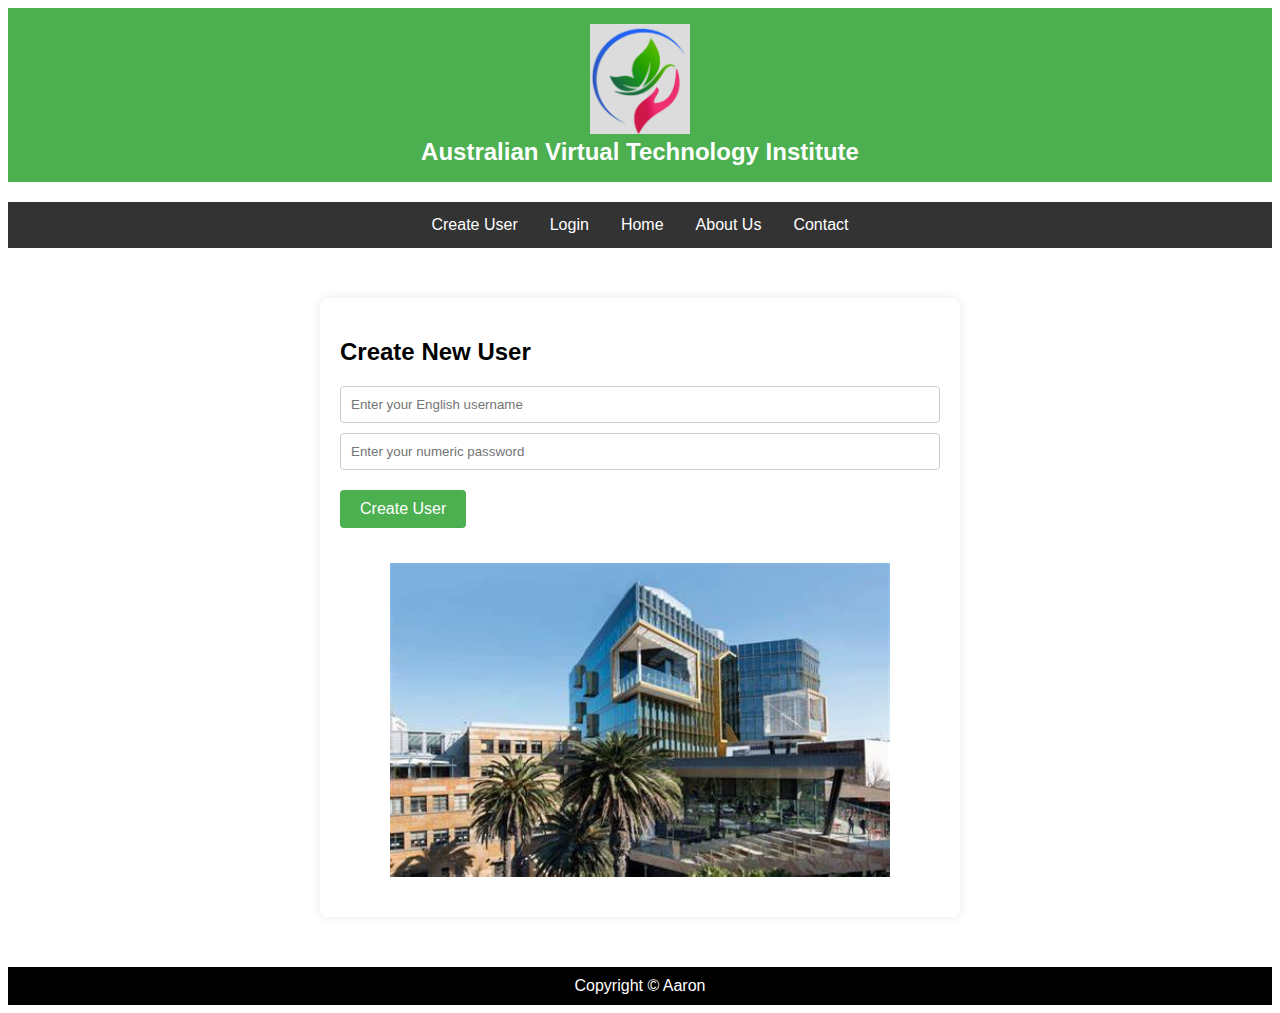
<file: index.html>
<!DOCTYPE html>  
<html lang="en">  
<head>  
<meta charset="UTF-8">  
<meta name="viewport" content="width=device-width, initial-scale=1.0">  
<title>About Us</title>  
<link rel="stylesheet" href="styles.css">  
</head>  
<body class="register-page">  
  
    <header class="site-header">
        <img src="1.png" alt="logo" class="logo">  
        <h1>Australian Virtual Technology Institute</h1>   
    </header> 
    <div class="topnav">  
        <a href="index.html">Create User</a>  
        <a href="login.html">Login</a> 
        <a href="home.html">Home</a>  
        <a href="About Us.html">About Us</a>
        <a href="Contact.html">Contact</a>  
      </div> 
      <div id="register" class="page">  
        <!-- Create User Page -->  
        <h2>Create New User</h2> 
        <form id="register-form">
        <div class="form-group"> <!-- Add a container to wrap the content --> 
        <input type="text" id="username" placeholder="Enter your English username">  
        <input type="password" id="password" placeholder="Enter your numeric password">  
        <button onclick="registerUser()">Create User</button> 
        <!-- Perhaps additional content or intervals may need to be added here -->   
        </div>  
        <img src="3.png" alt="描述性文本" width="500" height="300"> 
    </form>
        </div>
        <footer>  
            <div class="footer-content">  
                <p>Copyright &copy; Aaron</p> 
            </div>  
        </footer>   
    </div>

    <div id="login" class="page">  
        <!-- Login page -->  
        <div id="log">
        <h2>Login</h2>  
        <div class="page-content login-form">
            <input type="text" id="loginUsername" placeholder="Enter your English username">  
            <input type="password" id="loginPassword" placeholder="Enter your numeric password">  
            <button onclick="login()">Login</button> 
        </div>
        <img src="4.png" alt="描述性文本" width="500" height="300"> 
        </div>
        <footer>  
            <div class="footer-content">  
                <p>Copyright &copy; Aaron</p> 
            </div>  
        </footer>   
    </div>

<div id="Shop" class="page hidden">  
    <!-- Shopping page -->  
<div class="Shopping cart beautification">  
<!-- Hero banner image -->  
<div class="hero-banner">  
  <img src="5.png" alt="Shopping Page Hero Banner">  
</div>  

<h1 class="centered-heading">Shopping Cart</h1>  
<div class="container">    
<div class="product-list">    
    <!-- Example product, remove from price`$` -->   
    <div class="product" data-price="100">    
        <h2>ICT6030</h2>    
        <h3>Software Development</h3>  
        <p class="price">Price: $200<span></span></p>    
        <input class="quantity" type="number" value="0" min="0">    
        <button class="add">Add to Cart</button>  
        <button class="remove" product="0" style="display:none;">Delete</button> <!-- Initially hidden -->  
    </div>    
    <!-- Repeat the above div to add other products, just change the data price and text -->    
    <div class="product" data-price="200">    
        <h2>ICT6022</h2>    
        <h3>Network Management</h3>  
        <p class="price">Price: $300<span></span></p>    
        <input class="quantity" type="number" value="0" min="0">    
        <button class="add">Add to Cart</button>  
        <button class="remove" product="1" style="display:none;">Delete</button> <!-- Initially hidden -->  
    </div>     
    <div class="product" data-price="300">    
        <h2>ICT6045</h2>    
        <h3>Database Management</h3>  
        <p class="price">Price: $400<span></span></p>    
        <input class="quantity" type="number" value="0" min="0">    
        <button class="add">Add to Cart</button>  
        <button class="remove" product="2" style="display:none;">Delete</button> <!-- Initially hidden -->  
    </div>     
    <div class="product" data-price="400">    
        <h2>ICT6058</h2>    
        <h3>Network Security</h3>  
        <p class="price">Price: $500<span></span></p>   
        <input class="quantity" type="number" value="0" min="0">    
        <button class="add">Add to Cart</button>  
        <button class="remove" product="3" style="display:none;">Delete</button> <!-- Initially hidden -->  
    </div>    
    <!-- ... Other products ... -->    
    <div class="product" data-price="500">    
        <h2>ICT6072</h2>    
        <h3>Artificial Intelligence and Machine Learning</h3>  
        <p class="price">Price: $600<span></span></p>    
        <input class="quantity" type="number" value="0" min="0">    
        <button class="add">Add to Cart</button>  
        <button class="remove" product="4" style="display:none;">Delete</button> <!-- Initially hidden -->  
    </div>      
</div>    
</div>  
<div class="cart-summary">    
<h2>Shopping Cart Summary</h2>    
<div id="product-totals"></div>    
<p>The total price of the products in your cart is: $<span id="total-price">0</span></p>    
<button id="purchase-button" disabled>Checkout</button>    
<button id="clear-cart-button">Clear Cart</button>  
</div>
</div>
<script src="script.js"></script>  
<footer>  
    <div class="footer-content">  
        <p>Copyright &copy; Aaron</p> 
    </div>  
</footer>   
</body>  
</html>
</file>
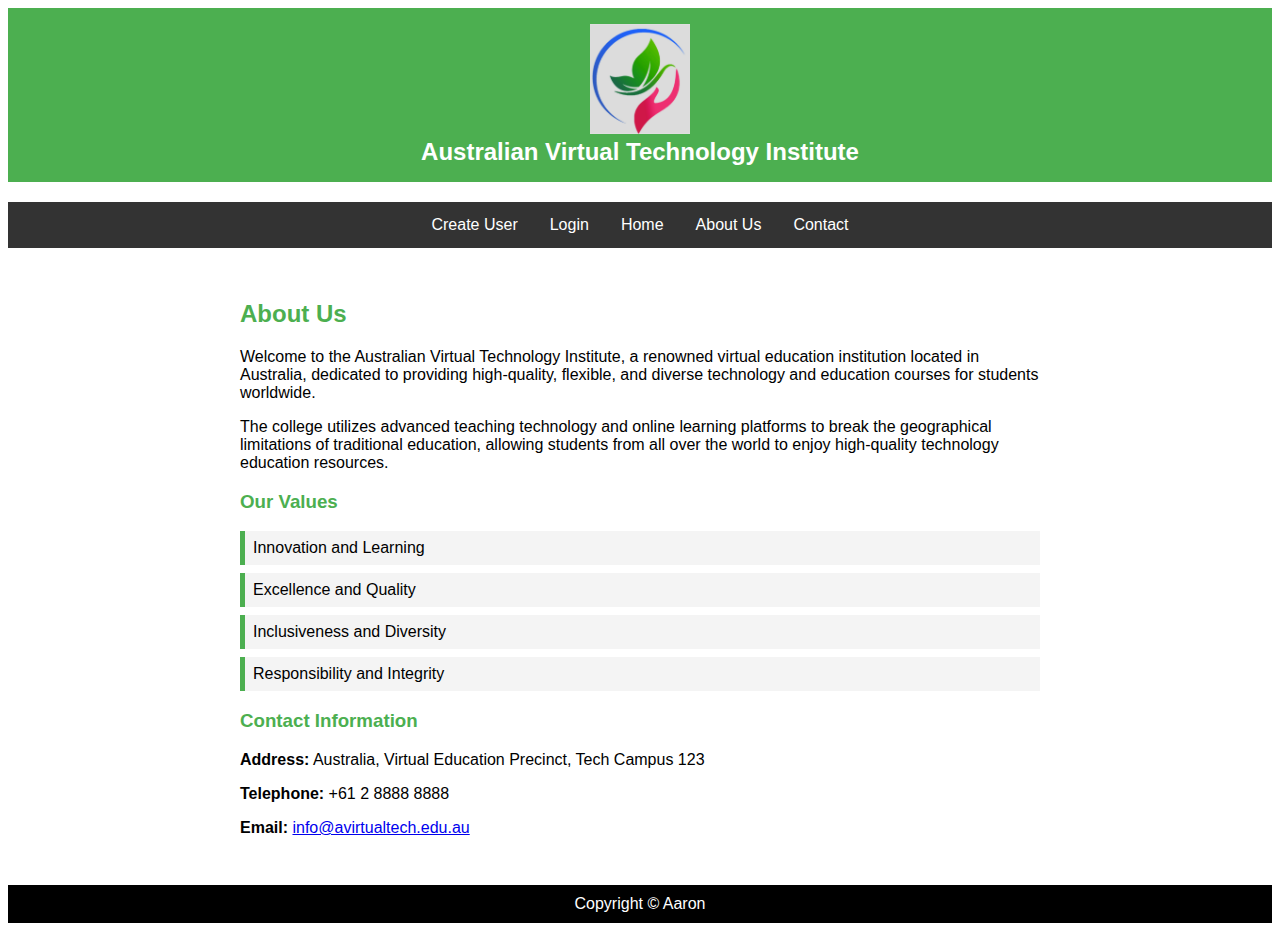
<file: About Us.html>
<!DOCTYPE html>  
<html lang="en">  
<head>  
<meta charset="UTF-8">  
<meta name="viewport" content="width=device-width, initial-scale=1.0">  
<title>About Us</title>  
<link rel="stylesheet" href="styles.css">  
</head>  
<body>  
  
    <header class="site-header">
        <img src="1.png" alt="logo" class="logo">  
        <h1>Australian Virtual Technology Institute</h1>   
    </header>    
    <div class="topnav">  
        <a href="index.html">Create User</a>  
        <a href="login.html">Login</a> 
        <a href="home.html">Home</a>  
        <a href="About Us.html">About Us</a>
        <a href="Contact.html">Contact</a>  
      </div> 
  
      <main class="site-main">
        <section class="site-about-section">
            <h2>About Us</h2>
            <p>Welcome to the Australian Virtual Technology Institute, a renowned virtual education institution located in Australia, dedicated to providing high-quality, flexible, and diverse technology and education courses for students worldwide.</p>
            <p>The college utilizes advanced teaching technology and online learning platforms to break the geographical limitations of traditional education, allowing students from all over the world to enjoy high-quality technology education resources.</p>
 
            <h3>Our Values</h3>
            <ul class="site-values-list">
                <li>Innovation and Learning</li>
                <li>Excellence and Quality</li>
                <li>Inclusiveness and Diversity</li>
                <li>Responsibility and Integrity</li>
            </ul>
 
            <h3>Contact Information</h3>
            <p><strong>Address:</strong> Australia, Virtual Education Precinct, Tech Campus 123</p>
            <p><strong>Telephone:</strong> +61 2 8888 8888</p>
            <p><strong>Email:</strong> <a href="mailto:info@avirtualtech.edu.au">info@avirtualtech.edu.au</a></p>
        </section>
    </main>
  
    <footer>  
        <div class="footer-content">  
            <p>Copyright &copy; Aaron</p>  
        </div>  
    </footer>   
</body>  
</html>
</file>
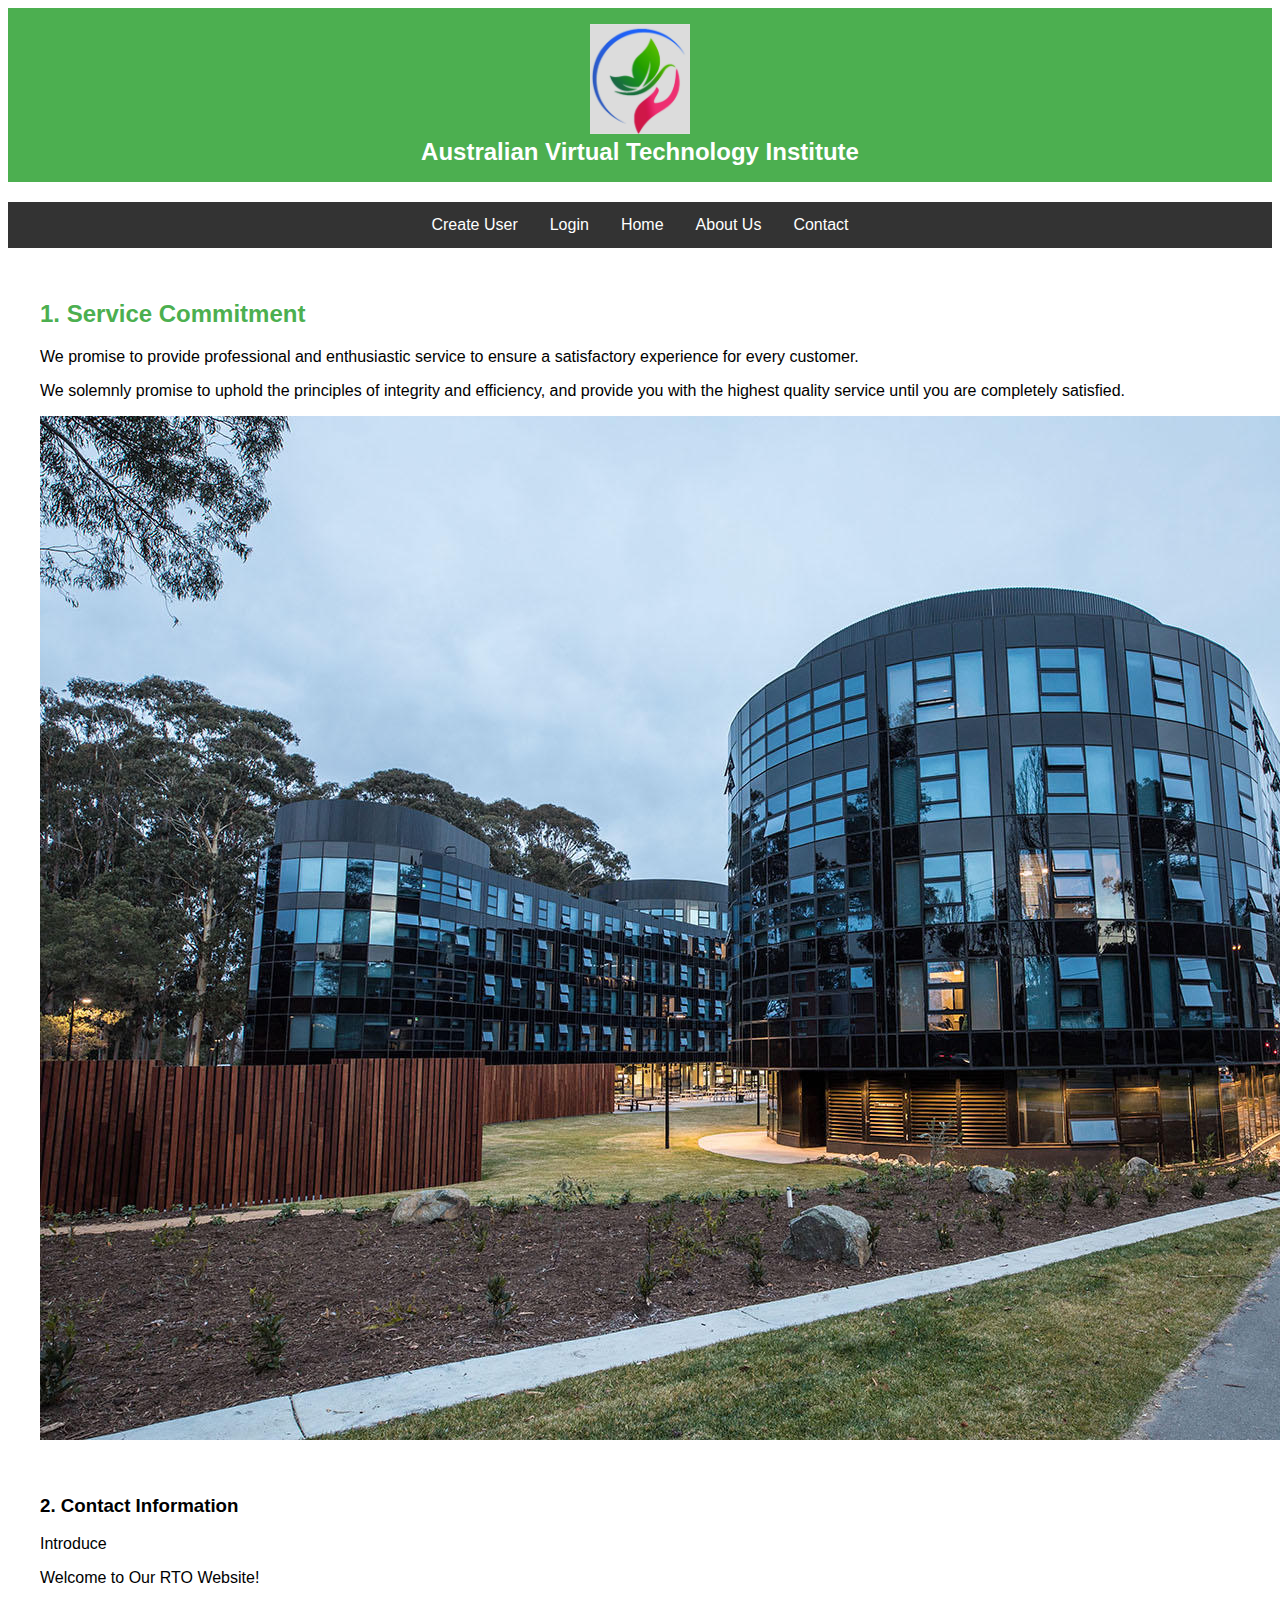
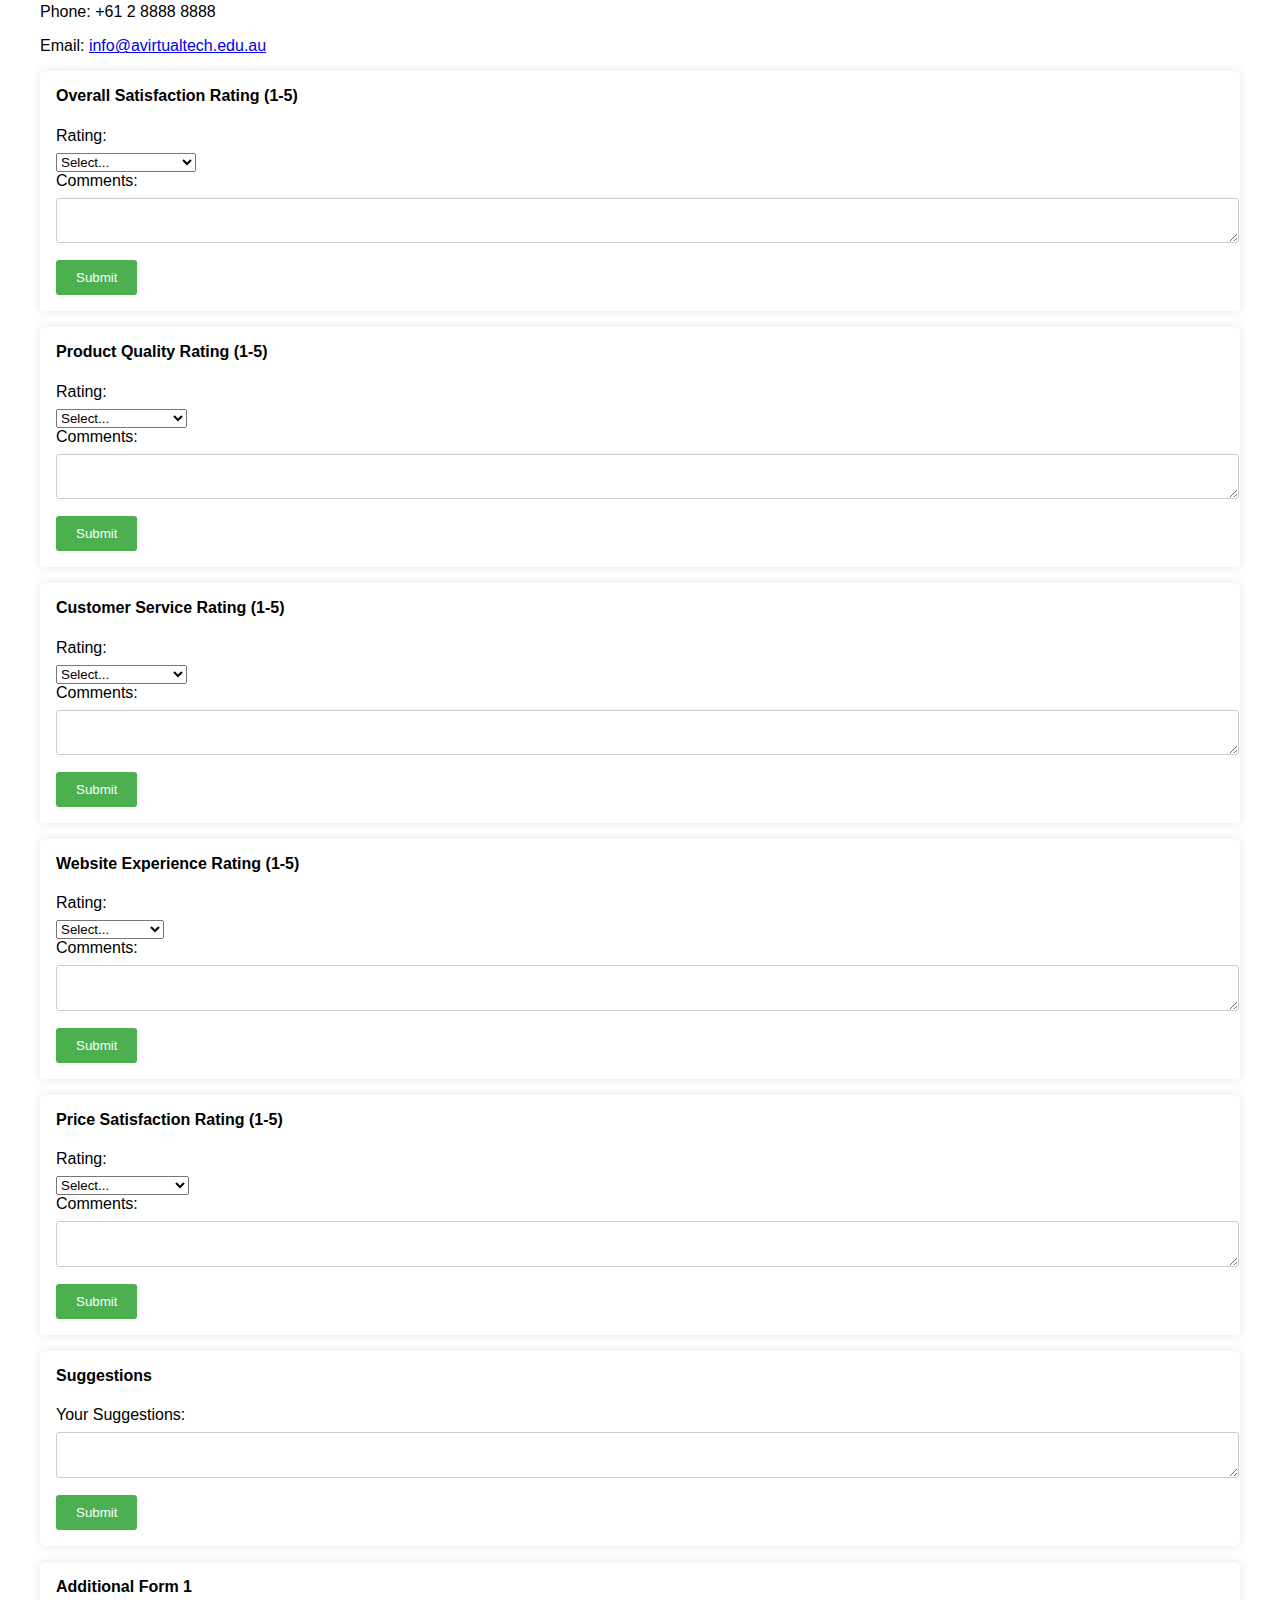
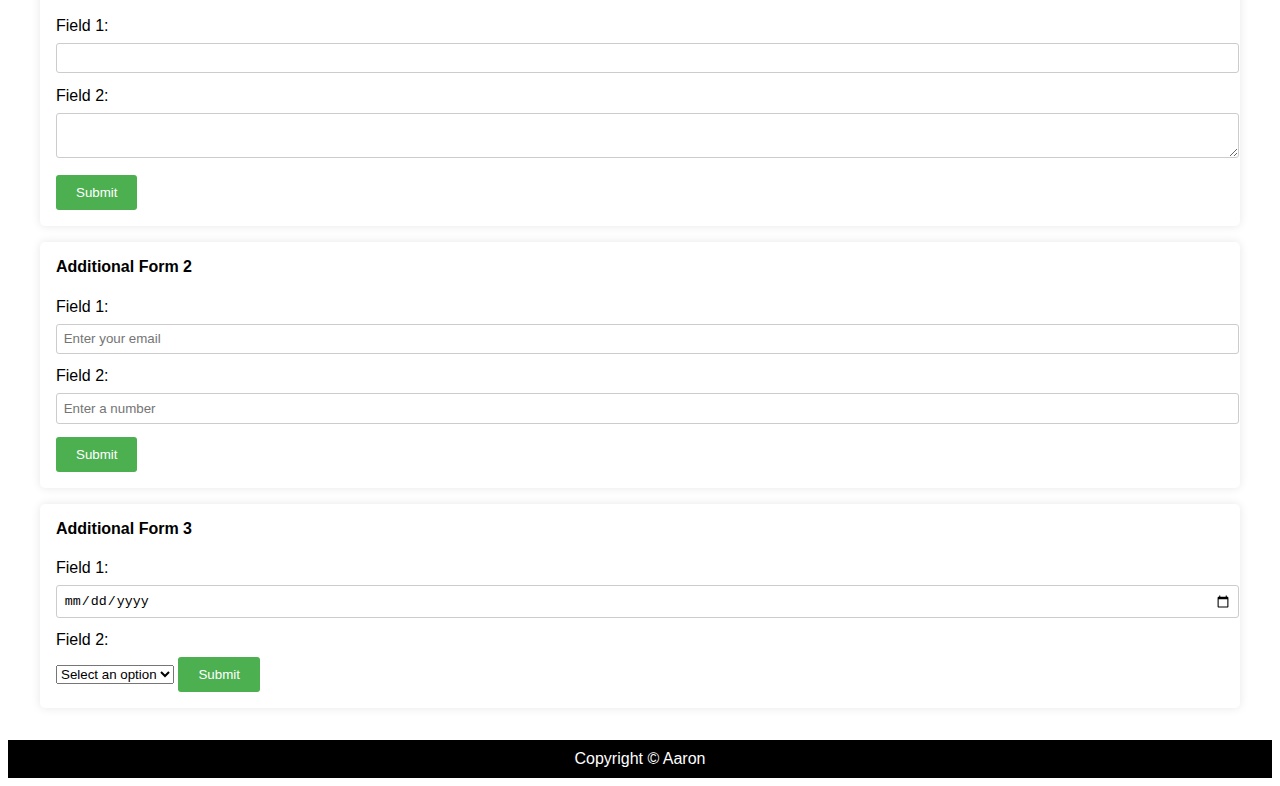
<file: Contact.html>
<!DOCTYPE html>  
<html lang="en">  
<head>  
<meta charset="UTF-8">  
<meta name="viewport" content="width=device-width, initial-scale=1.0">  
<title>About Us</title>  
<link rel="stylesheet" href="styles.css">  
</head>  
<body>  
  
  <header class="site-header">
    <img src="1.png" alt="logo" class="logo">  
    <h1>Australian Virtual Technology Institute</h1>   
</header> 
<div class="topnav">  
  <a href="index.html">Create User</a>  
  <a href="login.html">Login</a> 
  <a href="home.html">Home</a>  
  <a href="About Us.html">About Us</a>
  <a href="Contact.html">Contact</a>  
</div> 
<main class="site-main">
  <section class="site-contact-section">
      <div class="site-photo-with-description">
          <h2 class="site-support-flowchart-title">1. Service Commitment</h2>
          <p>We promise to provide professional and enthusiastic service to ensure a satisfactory experience for every customer.</p>
          <p>We solemnly promise to uphold the principles of integrity and efficiency, and provide you with the highest quality service until you are completely satisfied.</p>
          <img src="2.png" alt="Support Flowchart Image" class="service-flowchart-image">
      </div>
      <div class="site-contact-info">
          <h3>2. Contact Information</h3>
          <p>Introduce</p>
          <p>Welcome to Our RTO Website!</p>
          <p>Phone: <span>+61 2 8888 8888</span></p>
          <p>Email: <a href="mailto:info@avirtualtech.edu.au">info@avirtualtech.edu.au</a></p>

          <!-- Form Container -->
          <div class="site-forms-container">
            <!-- Example Form: Overall Satisfaction -->
            <form class="site-form" id="overallSatisfactionForm">
                <h4>Overall Satisfaction Rating (1-5)</h4>
                <label for="overallRating">Rating:</label>
                <select id="overallRating" name="overallRating" required>
                    <option value="">Select...</option>
                    <option value="1">1 - Very Dissatisfied</option>
                    <option value="2">2 - Dissatisfied</option>
                    <option value="3">3 - Neutral</option>
                    <option value="4">4 - Satisfied</option>
                    <option value="5">5 - Very Satisfied</option>
                </select>
                <label for="overallComments">Comments:</label>
                <textarea id="overallComments" name="overallComments"></textarea>
                <button type="submit">Submit</button>
            </form>
        
            <!-- Product Quality Form -->
            <form class="site-form" id="productQualityForm">
                <h4>Product Quality Rating (1-5)</h4>
                <label for="productQualityRating">Rating:</label>
                <select id="productQualityRating" name="productQualityRating" required>
                    <option value="">Select...</option>
                    <option value="1">1 - Poor</option>
                    <option value="2">2 - Below Average</option>
                    <option value="3">3 - Average</option>
                    <option value="4">4 - Good</option>
                    <option value="5">5 - Excellent</option>
                </select>
                <label for="productQualityComments">Comments:</label>
                <textarea id="productQualityComments" name="productQualityComments"></textarea>
                <button type="submit">Submit</button>
            </form>
        
            <!-- Customer Service Form -->
            <form class="site-form" id="customerServiceForm">
                <h4>Customer Service Rating (1-5)</h4>
                <label for="customerServiceRating">Rating:</label>
                <select id="customerServiceRating" name="customerServiceRating" required>
                    <option value="">Select...</option>
                    <option value="1">1 - Poor</option>
                    <option value="2">2 - Below Average</option>
                    <option value="3">3 - Average</option>
                    <option value="4">4 - Good</option>
                    <option value="5">5 - Excellent</option>
                </select>
                <label for="customerServiceComments">Comments:</label>
                <textarea id="customerServiceComments" name="customerServiceComments"></textarea>
                <button type="submit">Submit</button>
            </form>
        
            <!-- Website Experience Form -->
            <form class="site-form" id="websiteExperienceForm">
                <h4>Website Experience Rating (1-5)</h4>
                <label for="websiteExperienceRating">Rating:</label>
                <select id="websiteExperienceRating" name="websiteExperienceRating" required>
                    <option value="">Select...</option>
                    <option value="1">1 - Very Poor</option>
                    <option value="2">2 - Poor</option>
                    <option value="3">3 - Acceptable</option>
                    <option value="4">4 - Good</option>
                    <option value="5">5 - Excellent</option>
                </select>
                <label for="websiteExperienceComments">Comments:</label>
                <textarea id="websiteExperienceComments" name="websiteExperienceComments"></textarea>
                <button type="submit">Submit</button>
            </form>
        
            <!-- Price Satisfaction Form -->
            <form class="site-form" id="priceSatisfactionForm">
                <h4>Price Satisfaction Rating (1-5)</h4>
                <label for="priceSatisfactionRating">Rating:</label>
                <select id="priceSatisfactionRating" name="priceSatisfactionRating" required>
                    <option value="">Select...</option>
                    <option value="1">1 - Too High</option>
                    <option value="2">2 - Slightly High</option>
                    <option value="3">3 - Fair</option>
                    <option value="4">4 - Good Value</option>
                    <option value="5">5 - Excellent Value</option>
                </select>
                <label for="priceSatisfactionComments">Comments:</label>
                <textarea id="priceSatisfactionComments" name="priceSatisfactionComments"></textarea>
                <button type="submit">Submit</button>
            </form>
        
            <!-- Suggestion Form -->
            <form class="site-form" id="suggestionsForm">
                <h4>Suggestions</h4>
                <label for="suggestions">Your Suggestions:</label>
                <textarea id="suggestions" name="suggestions" required></textarea>
                <button type="submit">Submit</button>
            </form>
        
            <!-- Additional examples of generic forms added -->
            <form class="site-form" id="additionalForm1">
                <h4>Additional Form 1</h4>
                <label for="add1Field1">Field 1:</label>
                <input type="text" id="add1Field1" name="add1Field1" required>
                <label for="add1Field2">Field 2:</label>
                <textarea id="add1Field2" name="add1Field2"></textarea>
                <button type="submit">Submit</button>
            </form>
        
            <form class="site-form" id="additionalForm2">
                <h4>Additional Form 2</h4>
                <label for="add2Field1">Field 1:</label>
                <input type="email" id="add2Field1" name="add2Field1" required placeholder="Enter your email">
                <label for="add2Field2">Field 2:</label>
                <input type="number" id="add2Field2" name="add2Field2" required placeholder="Enter a number">
                <button type="submit">Submit</button>
            </form>
        
            <form class="site-form" id="additionalForm3">
                <h4>Additional Form 3</h4>
                <label for="add3Field1">Field 1:</label>
                <input type="date" id="add3Field1" name="add3Field1" required>
                <label for="add3Field2">Field 2:</label>
                <select id="add3Field2" name="add3Field2" required>
                    <option value="">Select an option</option>
                    <option value="option1">Option 1</option>
                    <option value="option2">Option 2</option>
                    <option value="option3">Option 3</option>
                </select>
                <button type="submit">Submit</button>
            </form>
        
            <!-- Submit success message (hidden) -->
            <div id="successMessage" class="site-success-message" style="display: none;">Submission successful!</div>
        </div>
  </section>
</main>
            <footer>  
              <div class="footer-content">  
                <p>Copyright &copy; Aaron</p>
              </div>  
          </footer>      
            </body>  
            </html>
</file>
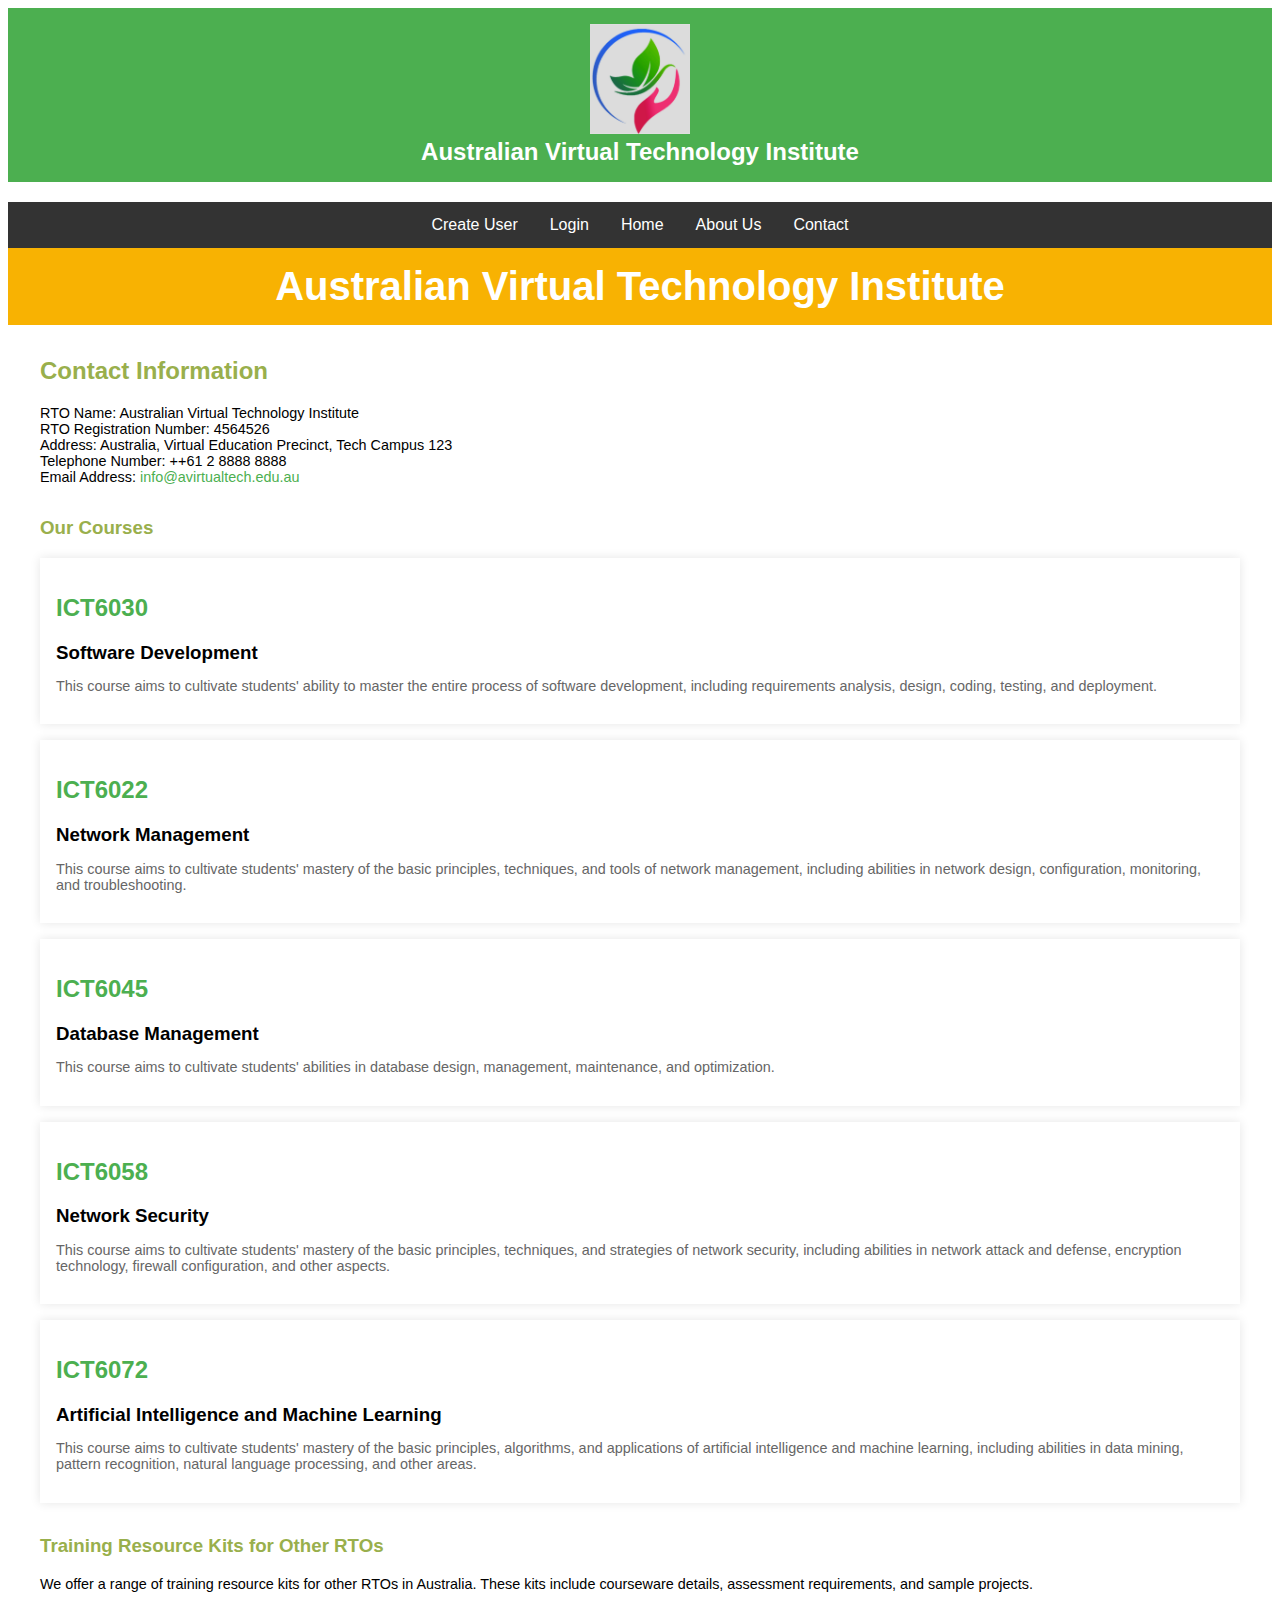
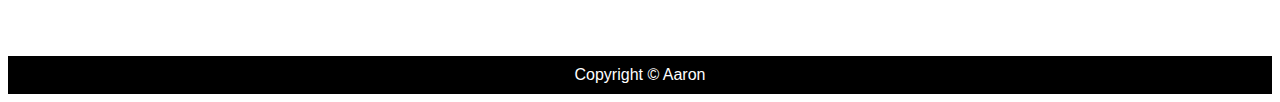
<file: home.html>
<!DOCTYPE html>  
<html lang="en">  
<head>  
<meta charset="UTF-8">  
<meta name="viewport" content="width=device-width, initial-scale=1.0">  
<title>About Us</title>  
<link rel="stylesheet" href="styles.css">  
</head>  
<body>  
  
    <header class="site-header">
        <img src="1.png" alt="logo" class="logo">  
        <h1>Australian Virtual Technology Institute</h1>   
    </header>  
    <div class="topnav">  
        <a href="index.html">Create User</a>  
        <a href="login.html">Login</a> 
        <a href="home.html">Home</a>  
        <a href="About Us.html">About Us</a>
        <a href="Contact.html">Contact</a>  
      </div> 

 
      <header class="home-header">
        <h1 class="home-title">Australian Virtual Technology Institute</h1>
    </header>
    <main class="home-main">
        <section class="home-contact-info">
            <h2 class="home-subtitle">Contact Information</h2>
            <p class="home-info">
                RTO Name: Australian Virtual Technology Institute<br>
                RTO Registration Number: 4564526<br>
                Address: Australia, Virtual Education Precinct, Tech Campus 123<br>
                Telephone Number: ++61 2 8888 8888<br>
                Email Address: <a href="mailto:info@avirtualtech.edu.au" class="home-email">info@avirtualtech.edu.au</a>
            </p>
        </section>
 
        <section class="home-courses">
            <h3 class="home-subtitle">Our Courses</h3>
            <ul class="home-course-list">
                <li class="home-course-item">
                    <h2 class="home-course-code">ICT6030</h2>
                    <h3 class="home-course-name">Software Development</h3>
                    <p class="home-course-description">This course aims to cultivate students' ability to master the entire process of software development, including requirements analysis, design, coding, testing, and deployment.</p>
                </li>
                <li class="home-course-item">
                    <h2 class="home-course-code">ICT6022</h2>
                    <h3 class="home-course-name">Network Management</h3>
                    <p class="home-course-description">This course aims to cultivate students' mastery of the basic principles, techniques, and tools of network management, including abilities in network design, configuration, monitoring, and troubleshooting.</p>
                </li>
                <li class="home-course-item">
                    <h2 class="home-course-code">ICT6045</h2>
                    <h3 class="home-course-name">Database Management</h3>
                    <p class="home-course-description">This course aims to cultivate students' abilities in database design, management, maintenance, and optimization.</p>
                </li>
                <li class="home-course-item">
                    <h2 class="home-course-code">ICT6058</h2>
                    <h3 class="home-course-name">Network Security</h3>
                    <p class="home-course-description">This course aims to cultivate students' mastery of the basic principles, techniques, and strategies of network security, including abilities in network attack and defense, encryption technology, firewall configuration, and other aspects.</p>
                </li>
                <li class="home-course-item">
                    <h2 class="home-course-code">ICT6072</h2>
                    <h3 class="home-course-name">Artificial Intelligence and Machine Learning</h3>
                    <p class="home-course-description">This course aims to cultivate students' mastery of the basic principles, algorithms, and applications of artificial intelligence and machine learning, including abilities in data mining, pattern recognition, natural language processing, and other areas.</p>
                </li>
            </ul>
        </section>
 
        <section class="home-training-kits">
            <h3 class="home-subtitle">Training Resource Kits for Other RTOs</h3>
            <p class="home-kit-info">We offer a range of training resource kits for other RTOs in Australia. These kits include courseware details, assessment requirements, and sample projects.</p>
        </section>
    </main>



<footer>  
    <div class="footer-content">  
        <p>Copyright &copy; Aaron</p>
    </div>  
</footer>     
</body>  
</html>
</file>
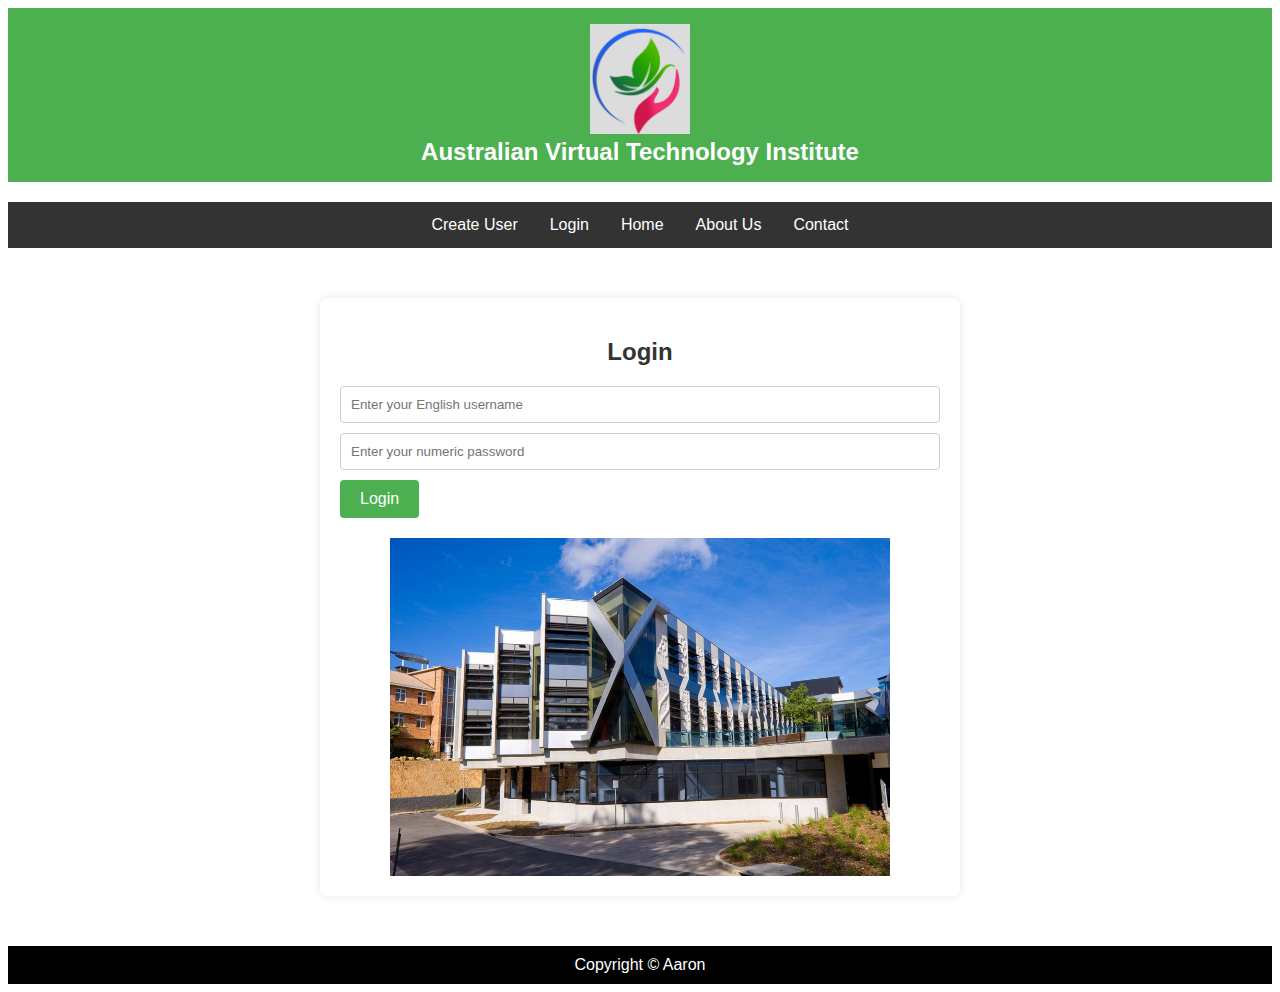
<file: login.html>
<!DOCTYPE html>  
<html lang="en">  
<head>  
<meta charset="UTF-8">  
<meta name="viewport" content="width=device-width, initial-scale=1.0">  
<title>About Us</title>  
<link rel="stylesheet" href="styles.css">  
</head>  
<body class="login-page">  
  
    <header class="site-header">
        <img src="1.png" alt="logo" class="logo">      
        <h1>Australian Virtual Technology Institute</h1>   
     </header>   
        <div class="topnav">  
            <a href="index.html">Create User</a>  
            <a href="login.html">Login</a> 
            <a href="home.html">Home</a>  
            <a href="About Us.html">About Us</a>
            <a href="Contact.html">Contact</a>  
          </div> 
    

          <div id="login" class="page">  
            <!-- Login page -->  
            <div id="log">
            <h2>Login</h2>  
            <div class="page-content login-form">
                <input type="text" id="loginUsername" placeholder="Enter your English username">  
                <input type="password" id="loginPassword" placeholder="Enter your numeric password">  
                <button onclick="login()">Login</button> 
            </div>
            <img src="4.png" alt="描述性文本" width="500" height="300"> 
            </div>
            <footer>  
                <div class="footer-content">  
                    <p>Copyright &copy; Aaron</p> 
                </div>  
            </footer>   
        </div>

    <div id="Shop" class="page hidden">  
        <!-- Shopping page -->  
<div class="Shopping cart beautification">  
  <!-- Hero banner image -->  
  <div class="hero-banner">  
      <img src="5.png" alt="Shopping Page Hero Banner">  
  </div>  

  <h1 class="centered-heading">Shopping Cart</h1>  
<div class="container">    
    <div class="product-list">    
        <!-- Example product, remove from price`$` -->   
        <div class="product" data-price="100">    
            <h2>ICT6030</h2>    
            <h3>Software Development</h3>  
            <p class="price">Price: $200<span></span></p>    
            <input class="quantity" type="number" value="0" min="0">    
            <button class="add">Add to Cart</button>  
            <button class="remove" product="0" style="display:none;">Delete</button> <!-- Initially hidden -->  
        </div>    
        <!-- Repeat the above div to add other products, just change the data price and text -->    
        <div class="product" data-price="200">    
            <h2>ICT6022</h2>    
            <h3>Network Management</h3>  
            <p class="price">Price: $300<span></span></p>    
            <input class="quantity" type="number" value="0" min="0">    
            <button class="add">Add to Cart</button>  
            <button class="remove" product="1" style="display:none;">Delete</button> <!-- Initially hidden -->  
        </div>     
        <div class="product" data-price="300">    
            <h2>ICT6045</h2>    
            <h3>Database Management</h3>  
            <p class="price">Price: $400<span></span></p>    
            <input class="quantity" type="number" value="0" min="0">    
            <button class="add">Add to Cart</button>  
            <button class="remove" product="2" style="display:none;">Delete</button> <!-- Initially hidden -->  
        </div>     
        <div class="product" data-price="400">    
            <h2>ICT6058</h2>    
            <h3>Network Security</h3>  
            <p class="price">Price: $500<span></span></p>   
            <input class="quantity" type="number" value="0" min="0">    
            <button class="add">Add to Cart</button>  
            <button class="remove" product="3" style="display:none;">Delete</button> <!-- Initially hidden -->  
        </div>    
        <!-- ... Other products ... -->    
        <div class="product" data-price="500">    
            <h2>ICT6072</h2>    
            <h3>Artificial Intelligence and Machine Learning</h3>  
            <p class="price">Price: $600<span></span></p>    
            <input class="quantity" type="number" value="0" min="0">    
            <button class="add">Add to Cart</button>  
            <button class="remove" product="4" style="display:none;">Delete</button> <!-- Initially hidden -->  
        </div>      
    </div>    
</div>  
<div class="cart-summary">    
    <h2>Shopping Cart Summary</h2>    
    <div id="product-totals"></div>    
    <p>The total price of the products in your cart is: $<span id="total-price">0</span></p>    
    <button id="purchase-button" disabled>Checkout</button>    
    <button id="clear-cart-button">Clear Cart</button>  
</div>
</div>
    <script src="script.js"></script>  
    <footer>  
        <div class="footer-content">  
            <p>Copyright &copy; Aaron</p> 
        </div>  
    </footer>   
</body>  
</html>
</file>
<file: styles.css>
/*    Aaron YeYuhang  */

body {  
    font-family: Arial, sans-serif;  
}  
  
/* Header styles */  
.site-header {
  text-align: center;
  margin-bottom: 20px;
}

.site-header h1 {
  margin: 0;
  font-size: 24px;
}

.logo {
  width: 100px;
  height: auto;
}
/* Navigation styles */  
.topnav {  
    display: flex; /* Using Flexbox Layout */  
    justify-content: center; /* Horizontal neutron element */
    overflow: hidden;  
    background-color: #333;  
  }  
  .topnav a {  
    float: left;  
    display: block;  
    color: white;  
    text-align: center;  
    padding: 14px 16px;  
    text-decoration: none;  
  }  
  .topnav a:hover {  
    background-color: lightgrey;  
    color: white;  
  }  
  

/* Additional class for hiding elements */  
.hidden {  
    display: none;  
}   

.hero-banner {  
    /* Add style to Hero banner */  
    width: 200px; /* Can be adjusted according to demand */  
    height: 200px; /* Adjust based on image size and page layout */  
    background-image: url('2.jpg'); /* If the image loading fails, a background image can be used as an alternative */  
    background-size: cover; /* Ensure that the image covers the entire container*/  
    background-position: center; /* Center Image  */  
    text-align: center; /* If you need to add text above to center it */  
    position: relative; /* If you need to add an overlay or text on top of it */  
}  

/* If using<img>tags, this style may be necessary to ensure that the image is displayed correctly */  
.hero-banner img {  
    width: 200px; /* Make the image width the same as the container width */  
    height: auto; /* Maintain the scale of the image */  
}  
/* Set styles for containers and list items */  

  footer {  
    background-color: #000000; /* Light gray background */  
    text-align: center; /* Center the content (but in this case, we have already set it in. footer content) */  
    padding: 10px 0; /* Bottom and top margins of footer */  
    font-family: Arial, sans-serif; /* set font */  
    color: #ffffff; /* text color */  
}  
  
.footer-content p {  
    margin: 0;  
}

/* Container Style */
#register {
  width: 80%;
  max-width: 600px;
  margin: 50px auto;
  background-color: #fff;
  padding: 20px;
  box-shadow: 0 0 10px rgba(0, 0, 0, 0.1);
  border-radius: 8px;
}


/* form sheet  */
#register-form {
  display: flex;
  flex-direction: column;
}

.form-group {
  margin-bottom: 15px;
}

/* Input box style */
#register-form input {
  width: 100%;
  padding: 10px;
  margin-bottom: 10px;
  border: 1px solid #ccc;
  border-radius: 4px;
  box-sizing: border-box;
}

/* button */
#register-form button {
  background-color: #4CAF50; /* green background */
  color: white; /* White text */
  padding: 10px 20px;
  text-align: center;
  text-decoration: none;
  display: inline-block;
  font-size: 16px;
  margin-top: 10px;
  cursor: pointer;
  border: none;
  border-radius: 4px;
  transition: background-color 0.3s;
}

#register-form button:hover {
  background-color: #45a049; /* The color darkens when hovering over the mouse */
}

/* Add prefix to button text */
#register-form button::before {
  font-weight: bold;
}

/* picture style */
#register img {
  display: block;
  margin: 20px auto;
  max-width: 100%;
  height: auto;
}



/* Login page specific style */
#log {
  width: 80%;
  max-width: 600px;
  margin: 50px auto;
  background-color: #fff;
  padding: 20px;
  box-shadow: 0 0 10px rgba(0, 0, 0, 0.1);
  border-radius: 8px;
  position: relative; /* Ensure that the footer does not overwrite the content */
  z-index: 1; /* If the footer uses fixed positioning, it can ensure that the content is displayed above the footer */
}

#log h2 {
  text-align: center;
  margin-bottom: 20px;
  color: #333;
}

.login-form {
  margin-bottom: 20px; /* Leave space for images */
}

#log input {
  width: 100%;
  padding: 10px;
  margin-bottom: 10px;
  border: 1px solid #ccc;
  border-radius: 4px;
  box-sizing: border-box;
}

#log button {
  background-color: #4CAF50; /* green background */
  color: white; /* White text */
  padding: 10px 20px;
  text-align: center;
  text-decoration: none;
  display: inline-block;
  font-size: 16px;
  cursor: pointer;
  border: none;
  border-radius: 4px;
  transition: background-color 0.3s;
}

#log button:hover {
  background-color: #45a049; /* The color darkens when hovering over the mouse */
}

/* picture style */
#log img {
  display: block;
  margin: 0 auto; /* horizontally centered */
  max-width: 100%;
  height: auto;
}

/* Overall beautification of shopping cart */
.Shopping.cart.beautification {
  padding: 20px;
  max-width: 800px;
  margin: auto;
  background-color: #f9f9f9;
  border-radius: 8px;
  box-shadow: 0 0 10px rgba(0, 0, 0, 0.1);
}

/* Hero banner image style */
.hero-banner img {
  width: 100%;
  border-radius: 8px 8px 0 0;
}

/* Title centered */
.centered-heading {
  text-align: center;
  margin-top: 20px;
  font-size: 24px;
  font-weight: bold;
}

/* Container Style */
.container {
  margin-top: 20px;
}

/* Product List Style */
.product-list {
  display: flex;
  flex-direction: column;
  gap: 20px;
}

/* Single product style */
.product {
  background-color: #fff;
  padding: 20px;
  border-radius: 8px;
  box-shadow: 0 0 5px rgba(0, 0, 0, 0.1);
}

/* product number */
.product h2 {
  font-size: 18px;
  color: #333;
}

/* product name */
.product h3 {
  font-size: 16px;
  color: #666;
  margin-top: 5px;
}

/* Price Style */
.price {
  margin-top: 10px;
  font-size: 16px;
  color: #e74c3c;
}

/* Quantity input box style */
.quantity {
  margin-top: 10px;
  width: 50px;
  padding: 5px;
  font-size: 14px;
}

/* Add and Remove Button Styles */
.add, .remove {
  margin-top: 10px;
  padding: 10px 20px;
  font-size: 14px;
  border: none;
  border-radius: 4px;
  cursor: pointer;
}

.add {
  background-color: #2ecc71;
  color: #fff;
  margin-right: 10px;
}

.add:hover {
  background-color: #27ae60;
}

.remove {
  background-color: #e74c3c;
  color: #fff;
  display: none; /* Initial Hide */
}

.remove:hover {
  background-color: #c0392b;
}

/* Shopping cart summary style */
.cart-summary {
  margin-top: 40px;
  padding: 20px;
  background-color: #2c3e50;
  color: #fff;
  border-radius: 8px;
  text-align: center;
}

.cart-summary h2 {
  margin-bottom: 20px;
  font-size: 20px;
}

/* Total price style */
.cart-summary p {
  margin-bottom: 20px;
  font-size: 18px;
}

/* Checkout button style */
#purchase-button {
  padding: 10px 20px;
  font-size: 16px;
  border: none;
  border-radius: 4px;
  background-color: #2ecc71;
  color: #fff;
  cursor: pointer;
  margin-top: 10px;
  display: inline-block;
}

#purchase-button:disabled {
  background-color: #95a5a6;
  cursor: not-allowed;
}

#purchase-button:hover:enabled {
  background-color: #27ae60;
}

/* Clear shopping cart button style */
#clear-cart-button {
  padding: 10px 20px;
  font-size: 16px;
  border: none;
  border-radius: 4px;
  background-color: #e74c3c;
  color: #fff;
  cursor: pointer;
  margin-top: 10px;
  display: inline-block;
}

#clear-cart-button:hover {
  background-color: #c0392b;
}

.home-header {
  background-color: #f8b202;
  color: white;
  text-align: center;
  padding: 1em 0;
}

.home-title {
  margin: 0;
  font-size: 2.5em;
}

.home-main {
  padding: 2em;
}

.home-contact-info, .home-courses, .home-training-kits {
  margin-bottom: 2em;
}

.home-subtitle {
  color: #99af4c;
  margin-top: 0;
}

.home-info {
  font-size: 0.9em;
}

.home-email {
  color: #4CAF50;
  text-decoration: none;
}

.home-email:hover {
  text-decoration: underline;
}

.home-course-list {
  list-style-type: none;
  padding: 0;
}

.home-course-item {
  background-color: white;
  margin-bottom: 1em;
  padding: 1em;
  box-shadow: 0 0 10px rgba(0, 0, 0, 0.1);
}

.home-course-code {
  color: #4CAF50;
  font-weight: bold;
}

.home-course-name {
  margin: 0.5em 0 0.2em;
}

.home-course-description {
  font-size: 0.9em;
  color: #666;
}

.home-kit-info {
  font-size: 0.9em;
}

.site-header {
  background: #4CAF50;
  color: white;
  padding: 1em 0;
  text-align: center;
}

.site-header h1 {
  margin: 0;
}

.site-main {
  padding: 2em;
}

.site-about-section {
  max-width: 800px;
  margin: 0 auto;
}

.site-about-section h2,
.site-about-section h3 {
  color: #4CAF50;
}

.site-values-list {
  list-style-type: none;
  padding: 0;
}

.site-values-list li {
  background: #f4f4f4;
  margin: 0.5em 0;
  padding: 0.5em;
  border-left: 5px solid #4CAF50;
}

.site-footer {
  background: #333;
  color: white;
  text-align: center;
  padding: 1em 0;
  position: fixed;
  width: 100%;
  bottom: 0;
}

/* Responsive Design */
@media (max-width: 600px) {
  .site-about-section {
      padding: 0 1em;
  }

  .site-values-list li {
      font-size: 0.9em;
  }
}

.site-header {
  background: #4CAF50;
  color: white;
  padding: 1em 0;
  text-align: center;
}

.site-main {
  padding: 2em;
}

.site-contact-section {
  max-width: 1200px;
  margin: 0 auto;
  display: flex;
  flex-wrap: wrap;
  gap: 2em;
}

.site-photo-with-description, .site-contact-info {
  flex: 1 1 calc(50% - 2em);
}

.site-support-flowchart-title {
  color: #4CAF50;
}

.site-forms-container {
  display: flex;
  flex-direction: column;
  gap: 1em;
}

.site-form {
  background: white;
  padding: 1em;
  border-radius: 5px;
  box-shadow: 0 0 10px rgba(0, 0, 0, 0.1);
}

.site-form h4 {
  margin-top: 0;
}

.site-form label {
  display: block;
  margin-bottom: 0.5em;
}

.site-form input, .site-form textarea {
  width: 100%;
  padding: 0.5em;
  margin-bottom: 1em;
  border: 1px solid #ccc;
  border-radius: 3px;
}

.site-form button {
  background: #4CAF50;
  color: white;
  border: none;
  padding: 0.75em 1.5em;
  border-radius: 3px;
  cursor: pointer;
}

.site-form button:hover {
  background: #45a049;
}

.site-success-message {
  color: green;
  font-weight: bold;
  text-align: center;
}

/* Responsive Design */
@media (max-width: 768px) {
  .site-contact-section {
      flex-direction: column;
  }

  .site-photo-with-description, .site-contact-info {
      flex: 1 1 100%;
  }
}
</file>
